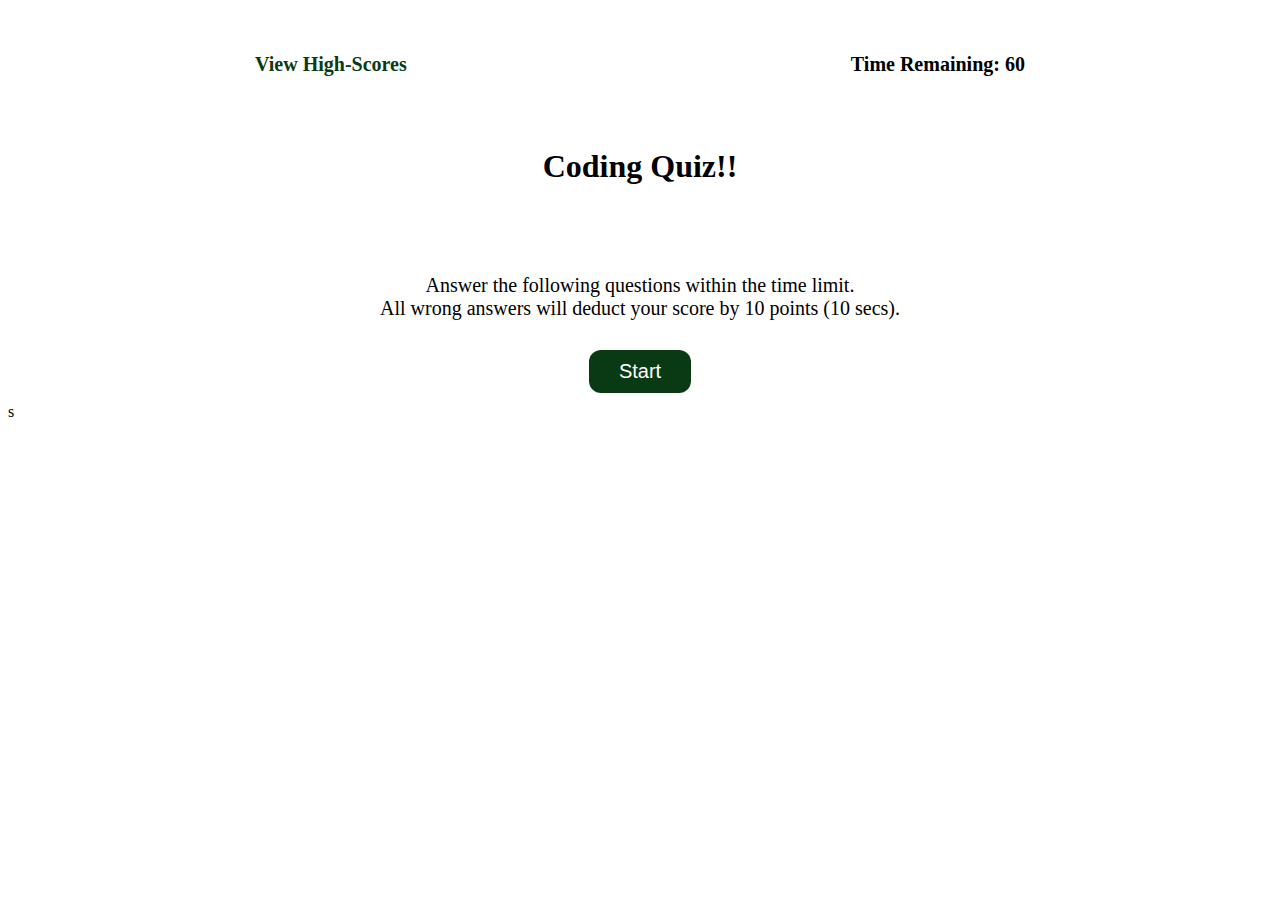
<file: index.html>
<!DOCTYPE html>
<html lang="en">
<head>
    <meta charset="UTF-8">
    <meta name="viewport" content="width=device-width, initial-scale=1.0">
    <link rel="stylesheet" href="./assets/css/style.css">
    <title>JavaScript Quiz!!</title>
</head>
<body>
 <header>
     <section id="headerW">   
    </section>
 </header>
 <main id="main">
    <section class="questionW" id="questionW">
    </section>
 </main>

    <script src="./assets/js/script.js"></script>
</body>
</html>s
</file>
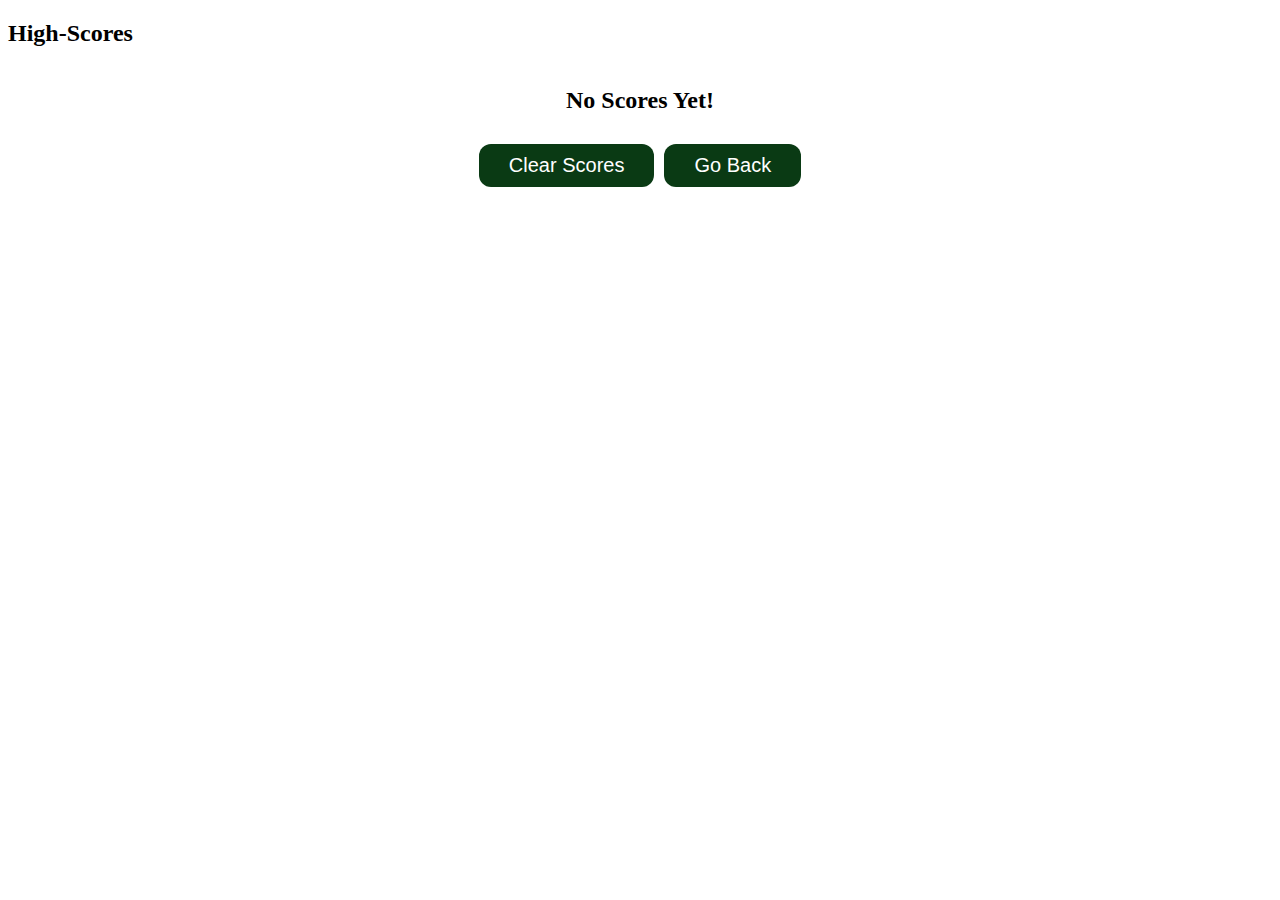
<file: highscore.html>
<!DOCTYPE html>
<html lang="en">
<head>
    <meta charset="UTF-8">
    <meta name="viewport" content="width=device-width, initial-scale=1.0">
    <link rel="stylesheet" href="./assets/css/style.css">
    <title>JavaScript Quiz Highscores</title>
</head>
<body>
    <h2 id="high-score-title">High-Scores</h2>

    <section id="high-scoreW"></section>
   
    <section id="buttonW"></section>

    <script src="./assets/js/highscore.js"></script>
</body>
</html>
</file>
<file: assets/css/style.css>
* {
    box-sizing: border-box;
  }

/* header */
  #headerW {
    display: flex;
    flex-wrap: wrap;
    justify-content: space-around;
    padding: 25px;
    align-items: center;
}
header a {
    text-decoration: none;
    color: rgb(10, 58, 20);
    font-size: 20px;
    display: inline;
    font-weight: bold;
}
header p {
    display: inline;
    font-size: 20px;
    font-weight: bold;
}

main {
    display: flex;
    flex-wrap: wrap;
    justify-content: center;
}
/* header End*/
/* questionW */
.questionW {
    width: 50%;
}

.questionW h2 {
    font-size: 32px;
    text-align: center;
    min-height: 100px;
}
.questionW p {
    text-align: center;
    font-size: 20px;
}

#startBtn-wrapper {
    display: flex;
    justify-content: center;
}
/* questionW */

/* button */
.btn {
    outline: none;
    border: none;
    font-size: 20px;
    padding: 10px 30px;
    background: rgb(10, 58, 20);
    color: white;
    border-radius: 12px;
    display: block;
    margin: 10px 5px;
    width: fit-content;
}

.btn:hover {
    background: rgb(34, 175, 65);
}
/* Button END */

/* "enter initials (el)" form */
#initials-form-wrapper {
    height: 100px;
    display: flex;
    flex-wrap: wrap;
    justify-content: space-around;
}

#initials-form {
    display: flex;
    flex-wrap: wrap;
    justify-content: space-evenly;
    align-items: center;
}

#initials-label {
    font-size: 20px;
    font-weight: bold;
    padding: 0 15px 0 0;
}

#initials {
    font-size: 20px;
}

/*  (el)" form END */

/* OL */
#choice-ol {
    padding: 0;
    display: flex;
    flex-direction: column;
    height: 300px;

}

.choice {
    font-size: 20px;
    padding: 10px 30px;
    background: rgb(10, 58, 20);
    color: white;
    border-radius: 12px;
    display: block;
    margin: 7px 0;
    /*width: 100%;*/
}

.choice:hover {
    background: rgb(43, 143, 65);
}
/* OL END */

/* feedback */
#feedback-message {
    font-size: 32px;
    color: gray;
}
/* feedback END */

/* highscores page */
#high-scores-title {
    font-size: 48px;
    text-align: center;
}

#high-scoreW {
    display: flex;
    flex-direction: column;
    justify-content: center;
    align-items: center;
}

#empty-scores-msg {
    font-size: 32px;

}

#high-score-ol {
    width: 50%;
    padding: 0; 
    background: lightgray;
    list-style-position: inside;
}

.high-score-li {
    font-size: 20px;
    background: lightgray;
    padding: 10px 10px;
    
}


#buttonW {
    display: flex;
    justify-content: center;
    width: 100%;
    
}
/* highscores page END */
</file>
